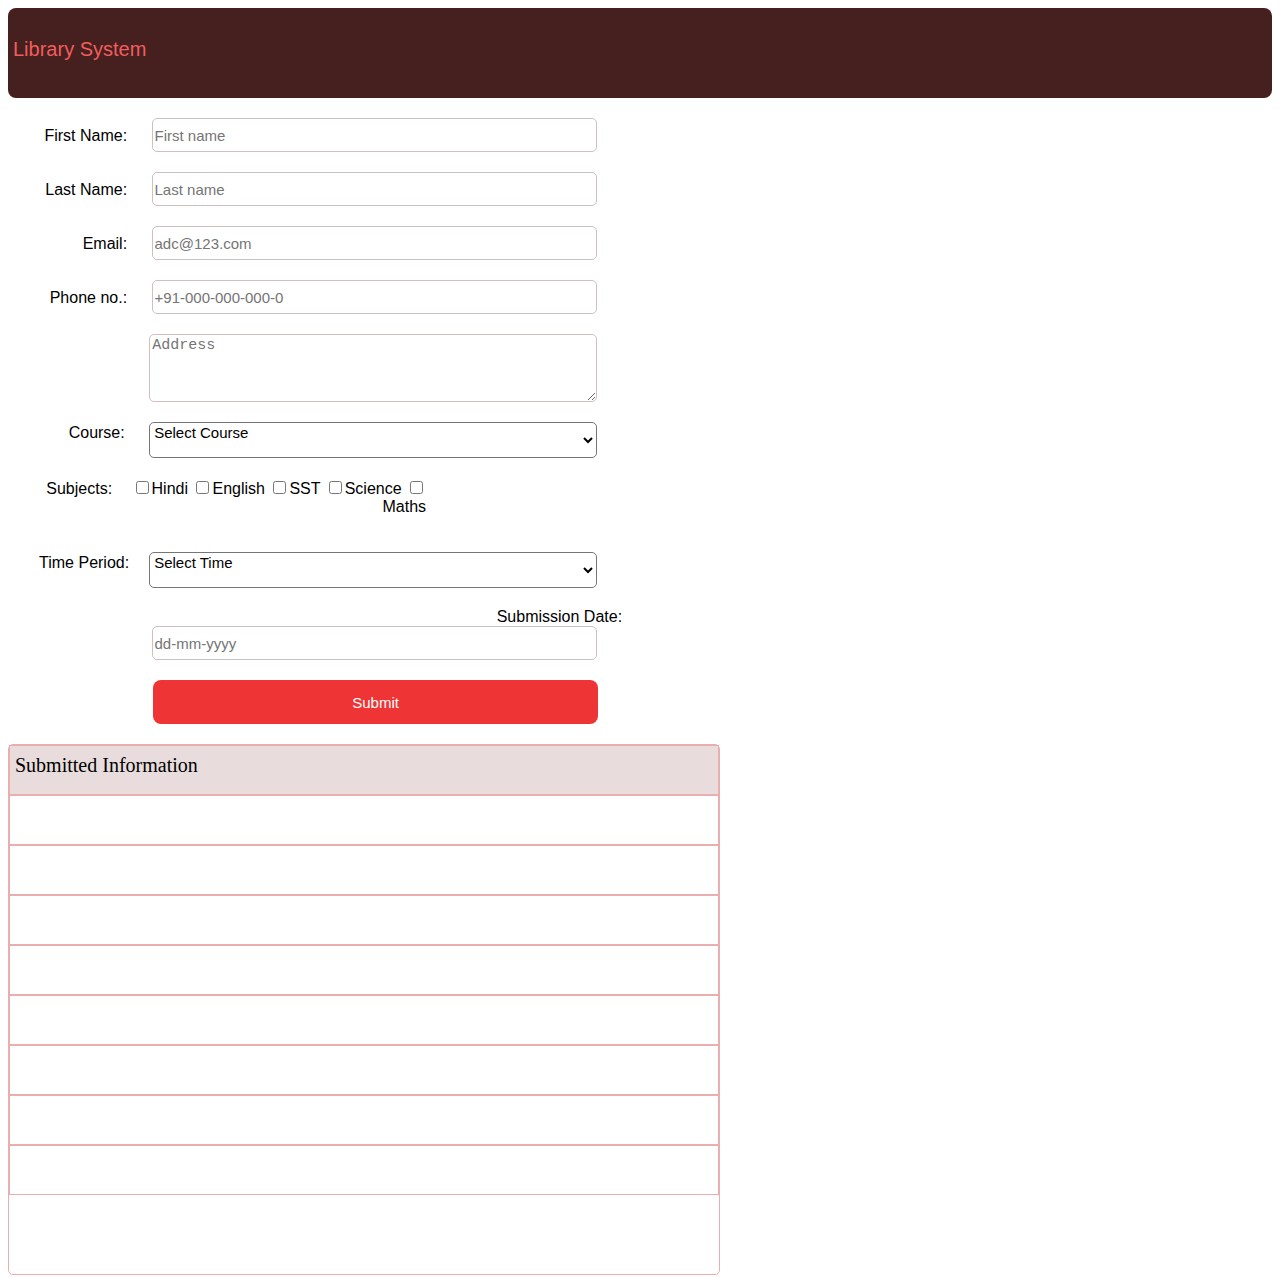
<file: Exercise5/index.html>
<html>
    <head>
        <link rel="stylesheet" href="./CSS/style.css">
        <script src="./JS/script.js"></script>
    </head>
    <body>
        <header>
            <p>Library System</p>
        </header>
        <form name="myform" id="myform" onsubmit="return false">
            <lable>First Name: </lable><input id="fname" type="text" name="First name" placeholder="First name"><span id='fnameerr' style="display:none;"></span><br>
            <lable>Last Name: </lable><input id="lname" type="text" name="Last name" placeholder="Last name"><span id='lnameerr' style="display:none;"></span><br>
            <lable>Email: </lable><input  id="email" type="email" name="Email" placeholder="adc@123.com"><span id='emailerr' style="display:none;"></span><br>
            <lable>Phone no.: </lable><input id="phnum" type="text" name="Phone no." placeholder="+91-000-000-000-0"><span id='phoneerr' style="display:none;"></span><br>
            <textarea id="address" name="Address " placeholder="Address"></textarea><span id='addresserr' style="display:none;"></span><br>
            <lable>Course: </lable><select id="course" name="Course">
                    <option value="">Select Course</option>
                    <option value="10th">10th</option>
                    <option value="12th">12th</option>
                    <option value="BCA">BCA</option>
                    <option value="MCA">MCA</option>
                    <option value="BBA">BBA</option>
                    <option value="MBA">MBA</option>
                </select><span id='courseerr' style="display:none;"></span><br>
            <div id="subjects">
                <label class="sub_lable">Subjects:</label>
                <input type="checkbox" name="Subject" value="Hindi"><label>Hindi</label>
                <input type="checkbox" name="Subject" value="English"><label>English</label>
                <input type="checkbox" name="Subject" value="SST"><label>SST</label>
                <input type="checkbox" name="Subject" value="Science"><label>Science</label>
                <input type="checkbox" name="Subject" value="Maths"><label>Maths</label>
            </div><br><span id='subjecterr' style="display:none;"></span><br>
            <lable>Time Period:</lable><select id="time">
                <option value="">Select Time</option>
                <option value="1 day">1 day</option>
                <option value="2 day">2 day</option>
                <option value="3 day">3 day</option>
                <option value="4 day">4 day</option>
                <option value="5 day">5 day</option>
                <option value="6 day">6 day</option>
            </select><span id='timeerr' style="display:none;"></span><br>
            <lable>Submission Date:</lable><input id="date" type="text" name="Date" placeholder="dd-mm-yyyy">
            <span id='dateerr' style="display:none;"></span><br>
            <button onclick="validate()">Submit</button>
        </form>
        <div class="submit">
            <p style="font-size: 20px; background-color: rgb(233, 220, 220);">Submitted Information</p>
            <p id="p1"></p>
            <p id="p2"></p>
            <p id="p3"></p>
            <p id="p4"></p>
            <p id="p5"></p>
            <p id="p6"></p>
            <p id="p_sub"></p>
            <p id="p7"></p>
        </div>
        <script src="JS/script.js"></script>
    </body>
</html>
</file>
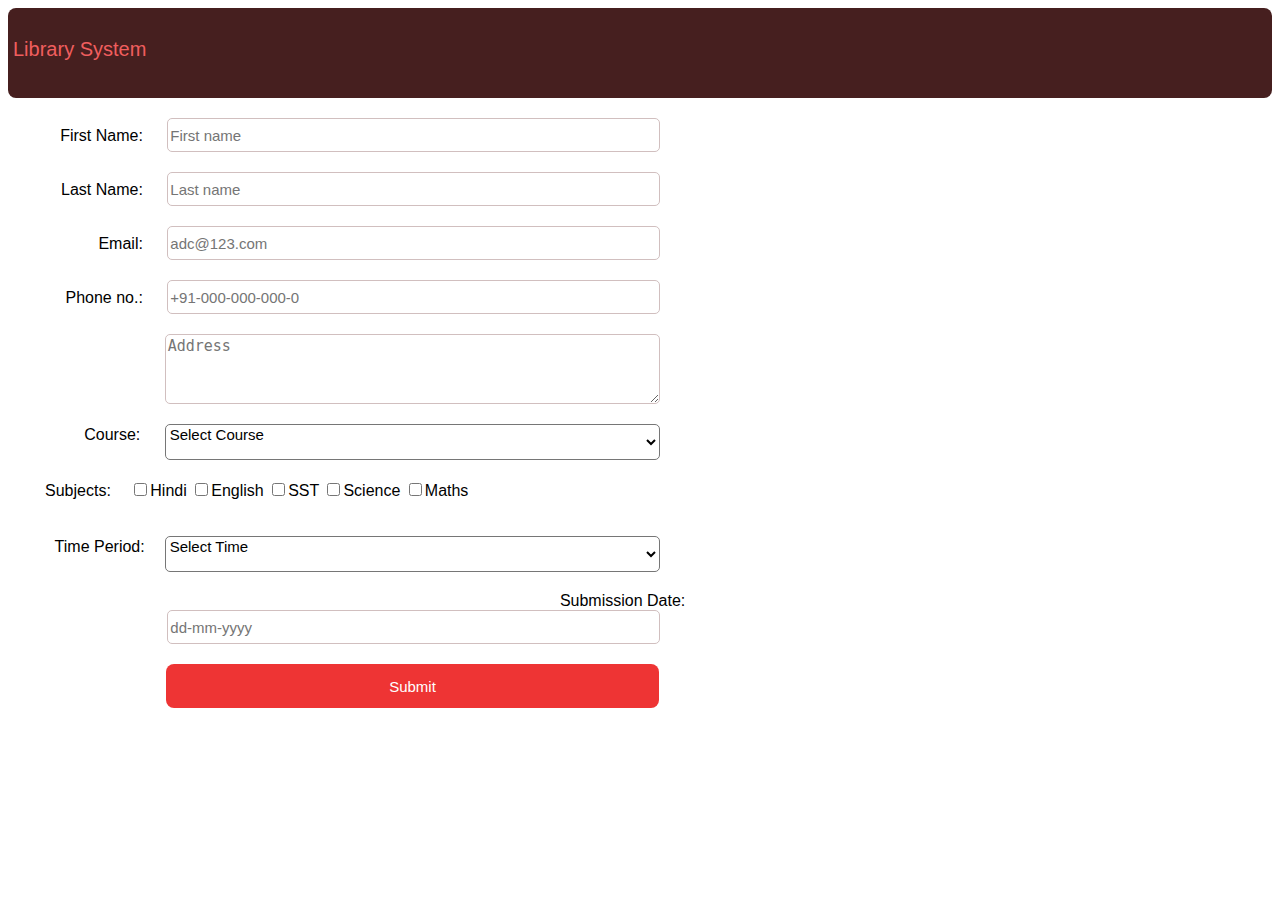
<file: Exercise6/index.html>
<html>
    <head>
        <link rel="stylesheet" href="./CSS/style.css">
        <script src="./JS/script.js"></script>
    </head>
    <body>
        <header>
            <p>Library System</p>
        </header>
        <form name="myform" id="myform" onsubmit="return false">
            <lable>First Name: </lable><input id="fname" type="text" name="First name" placeholder="First name"><span id='fnameerr' style="display:none;"></span><br>
            <lable>Last Name: </lable><input id="lname" type="text" name="Last name" placeholder="Last name"><span id='lnameerr' style="display:none;"></span><br>
            <lable>Email: </lable><input  id="email" type="email" name="Email" placeholder="adc@123.com"><span id='emailerr' style="display:none;"></span><br>
            <lable>Phone no.: </lable><input id="phnum" type="text" name="Phone no." placeholder="+91-000-000-000-0"><span id='phoneerr' style="display:none;"></span><br>
            <textarea id="address" name="Address " placeholder="Address"></textarea><span id='addresserr' style="display:none;"></span><br>
            <lable>Course: </lable><select id="course" name="Course">
                    <option value="">Select Course</option>
                    <option value="10th">10th</option>
                    <option value="12th">12th</option>
                    <option value="BCA">BCA</option>
                    <option value="MCA">MCA</option>
                    <option value="BBA">BBA</option>
                    <option value="MBA">MBA</option>
                </select><span id='courseerr' style="display:none;"></span><br>
            <div id="subjects">
                <label class="sub_lable">Subjects:</label>
                <input type="checkbox" name="Subject" value="Hindi"><label>Hindi</label>
                <input type="checkbox" name="Subject" value="English"><label>English</label>
                <input type="checkbox" name="Subject" value="SST"><label>SST</label>
                <input type="checkbox" name="Subject" value="Science"><label>Science</label>
                <input type="checkbox" name="Subject" value="Maths"><label>Maths</label>
            </div><br><span id='subjecterr' style="display:none;"></span><br>
            <lable>Time Period:</lable><select id="time">
                <option value="">Select Time</option>
                <option value="1 day">1 day</option>
                <option value="2 day">2 day</option>
                <option value="3 day">3 day</option>
                <option value="4 day">4 day</option>
                <option value="5 day">5 day</option>
                <option value="6 day">6 day</option>
            </select><span id='timeerr' style="display:none;"></span><br>
            <lable>Submission Date:</lable><input id="date" type="text" name="Date" placeholder="dd-mm-yyyy">
            <span id='dateerr' style="display:none;"></span><br>
            <button onclick="validate()">Submit</button>
        </form>
    </body>
</html>
</file>
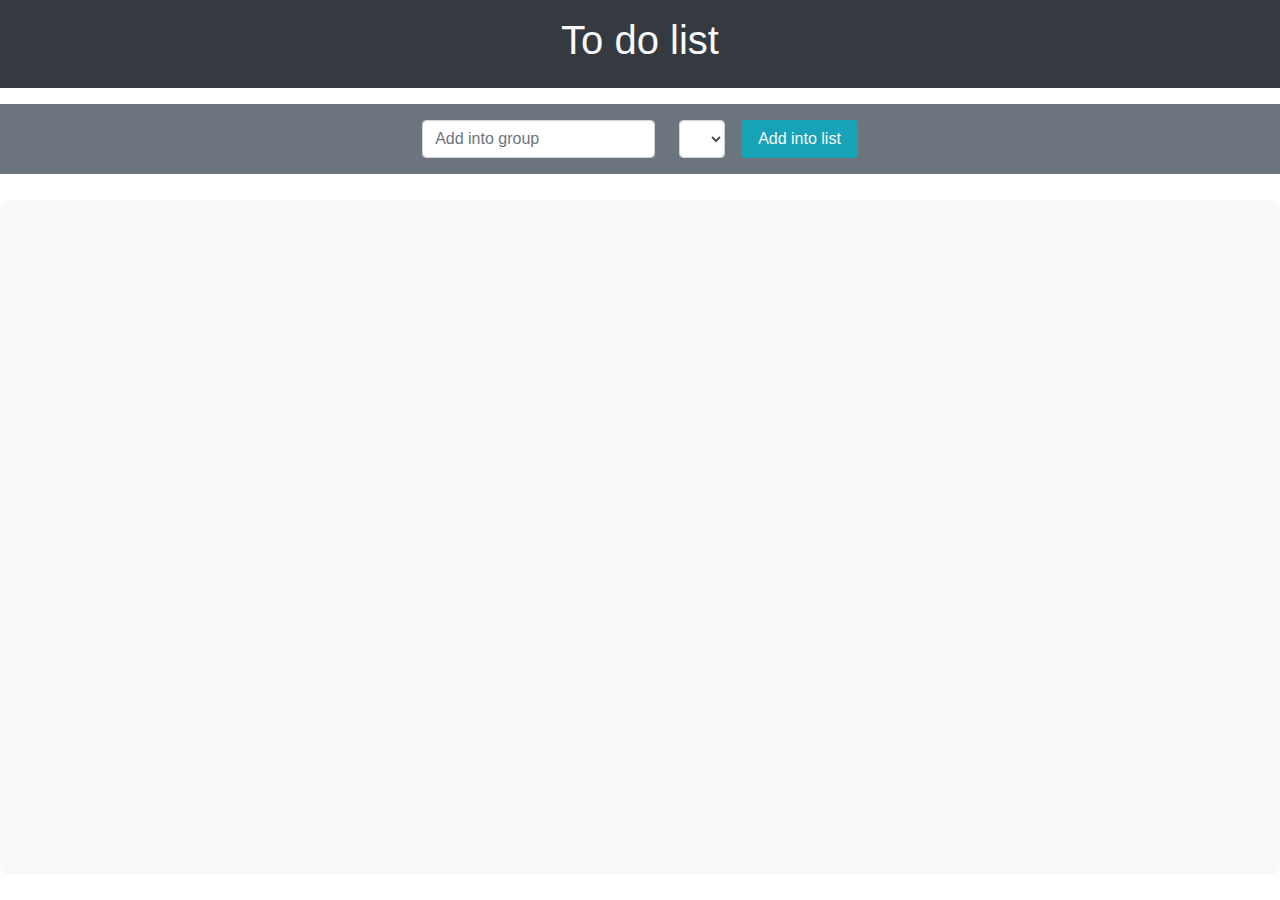
<file: Exercise7_To-do/index.html>
<!DOCTYPE html>
<html lang="en">
<head>
    <meta charset="UTF-8">
    <meta name="viewport" content="width=device-width, initial-scale=1.0">
    <title>To-Do-Lists</title>
    <link rel="stylesheet" href="https://stackpath.bootstrapcdn.com/font-awesome/4.7.0/css/font-awesome.min.css">
    <link rel="stylesheet" href="css/bootstrap.min.css">
    <link rel="stylesheet" href="css/style.css">
</head>
<body>
    <header class="text-light bg-dark p-3">
        <h1>To do list</h1>
    </header>
    <form class="form-inline bg-secondary justify-content-center my-3 p-3" id="myform">
        <!--add to do-->
        <input class="form-control mr-sm-2" type="search" name="input" id="to-do-input" placeholder="Add into group" aria-label="Search">
        <select class="form-control mx-3" id="select" name="select">
            <option value=""></option>
        </select>
        <button class="btn bg-info text-light my-2 my-sm-0 px-3" type="button" id="addtodo-btn" onclick="addToDo()">Add into list</button>
        <button class="btn bg-info text-light my-2 my-sm-0 px-3" type="button" id="edittodo-btn" onclick="savechanges()" style="display:none;">Save changes</button>

    </form>
    <div class="container-fluid bg-light" id="container">

    </div>
    <script>
        /**
 * @description Call when click on add todo button 
*/
function addToDo()
        {
            var value=document.getElementById('to-do-input').value;
            if(value==""){
                alert("Input feild is required!");
                return false;
            }else if (!(value.match(/^[a-zA-Z0-9 '@-_]*$/))){
                alert("Only alphabets and numbers are allowed!");
                return false;
            }else if(value.length < 5 || value.length > 25){
                alert("Length must to 5 to 25 character!");
                return false;
            }

            var select = document.getElementById("select").value;
            if(select){
                var input = document.getElementById('to-do-input').value;
                group_sel(select,input);                                       //if select box 
            }else{
                empty_sel();                                                   //if select box is empty
            }
        }

        /**
         * @description Call when select box has value
         * @param {Character} selected group value
         * @param {Character} todo value
        */
        function group_sel(select,input)
        {
            var target = document.getElementById(select+"_table");
            var todo_table_tr = document.createElement("tr");
            var todo_val = document.createElement("input");    //todo value
            todo_val.value=input;

            var edit_btn = document.createElement("button");  //Edit button
            edit_btn.addEventListener('click', edit_todo);
                var newText2 = document.createTextNode("Edit");
                edit_btn.appendChild(newText2);

                var delete_todo_btn = document.createElement("button");  //delete button
                delete_todo_btn.addEventListener('click', delete_todo);
                var newText3 = document.createTextNode("Delete");
                delete_todo_btn.appendChild(newText3);

                todo_table_tr.appendChild(todo_val);        //add todo
                todo_table_tr.appendChild(edit_btn);       //add edit button
                todo_table_tr.appendChild(delete_todo_btn);

                target.appendChild(todo_table_tr);
        }
        
        /* declaring valiables */
        var grpName = "Group";
        var i=1;
        var select = document.getElementById("select");
        /**
         * @description Call when select box is empty
        */
        function empty_sel()
        {
            /* add group name into selectBox */
            newOption = document.createElement("OPTION");
            newOptionVal = document.createTextNode(grpName+i);

            newOption.appendChild(newOptionVal);
            select.insertBefore(newOption,select.lastChild);

            /* add group on container */
            var newElement1 = document.createElement("div");                 //create 
            newElement1.id = "Group"+i;                                      // give id to div

            var newElement2 = document.createElement("h3");
            var newText = document.createTextNode(grpName+i);
            newElement2.appendChild(newText);

            var deleteGrp_btn = document.createElement("button");             //delete group button
            var cut_icon = document.createTextNode("x");
            deleteGrp_btn.classList.add('deleteGrp');
            deleteGrp_btn.appendChild(cut_icon);
            deleteGrp_btn.addEventListener('click', delete_Grp);
            newElement2.insertAdjacentElement("beforeend",deleteGrp_btn);

            var todo_table = document.createElement("table");
            todo_table.id = "Group"+i+"_table";

                var val = document.getElementById("to-do-input").value;
                var todo_table_tr = document.createElement("tr");

                var todo_val = document.createElement("input");             //todo value
                todo_val.value=val;
            
                var edit_btn = document.createElement("button");            //Edit button
                edit_btn.addEventListener('click', edit_todo);
                var newText2 = document.createTextNode("Edit");
                edit_btn.appendChild(newText2);

                var delete_todo_btn = document.createElement("button");     //delete button
                delete_todo_btn.addEventListener('click', delete_todo);
                var newText3 = document.createTextNode("Delete");
                delete_todo_btn.appendChild(newText3);

                todo_table_tr.appendChild(todo_val);                        //add todo
                todo_table_tr.appendChild(edit_btn);                        //add edit button
                todo_table_tr.appendChild(delete_todo_btn);                 //add delete button
                todo_table.appendChild(todo_table_tr);

            newElement1.appendChild(newElement2);
            newElement1.appendChild(todo_table);

            var target = document.getElementById("container");
            target.appendChild(newElement1);
            i++;
        }

        
        var element;
        var add_todo_btn = document.getElementById("addtodo-btn");
        var edit_todo_btn = document.getElementById("edittodo-btn");
        var select_box = document.getElementById("select");

        /**
         * @description Edit todo value
        */
        function edit_todo(e)
        {
            var input=document.getElementById('to-do-input');
            input.value = e.currentTarget.parentNode.firstChild.value;            //assign value of todo to input type

            add_todo_btn.style.display = "none";
            select_box.style.display = "none";
            edit_todo_btn.style.display = "block";

            element = e.currentTarget.parentNode.firstChild;
        }

        /**
         * @description Save new todo value
        */
        function savechanges(){
            var input=document.getElementById('to-do-input');
            element.value = input.value;

            add_todo_btn.style.display = "block";
            select_box.style.display = "block";
            edit_todo_btn.style.display = "none";
        }

        /**
         * @description Delete todo from any group
        */
        function delete_todo(e)
        {
            e.currentTarget.parentNode.parentNode.removeChild(e.currentTarget.parentNode);
        }

        /**
         * @description Delete whole group
        */
        function delete_Grp(d){
            d.currentTarget.parentNode.parentNode.parentNode.removeChild(d.currentTarget.parentNode.parentNode);
        }
    </script>
    <!-- jQuery first, then Popper.js, then Bootstrap JS -->
    <script src="https://code.jquery.com/jquery-3.5.1.slim.min.js" integrity="sha384-DfXdz2htPH0lsSSs5nCTpuj/zy4C+OGpamoFVy38MVBnE+IbbVYUew+OrCXaRkfj" crossorigin="anonymous"></script>
    <script src="https://cdn.jsdelivr.net/npm/popper.js@1.16.1/dist/umd/popper.min.js" integrity="sha384-9/reFTGAW83EW2RDu2S0VKaIzap3H66lZH81PoYlFhbGU+6BZp6G7niu735Sk7lN" crossorigin="anonymous"></script>
    <script src="https://stackpath.bootstrapcdn.com/bootstrap/4.5.2/js/bootstrap.min.js" integrity="sha384-B4gt1jrGC7Jh4AgTPSdUtOBvfO8shuf57BaghqFfPlYxofvL8/KUEfYiJOMMV+rV" crossorigin="anonymous"></script>
</body>
</html>
</file>
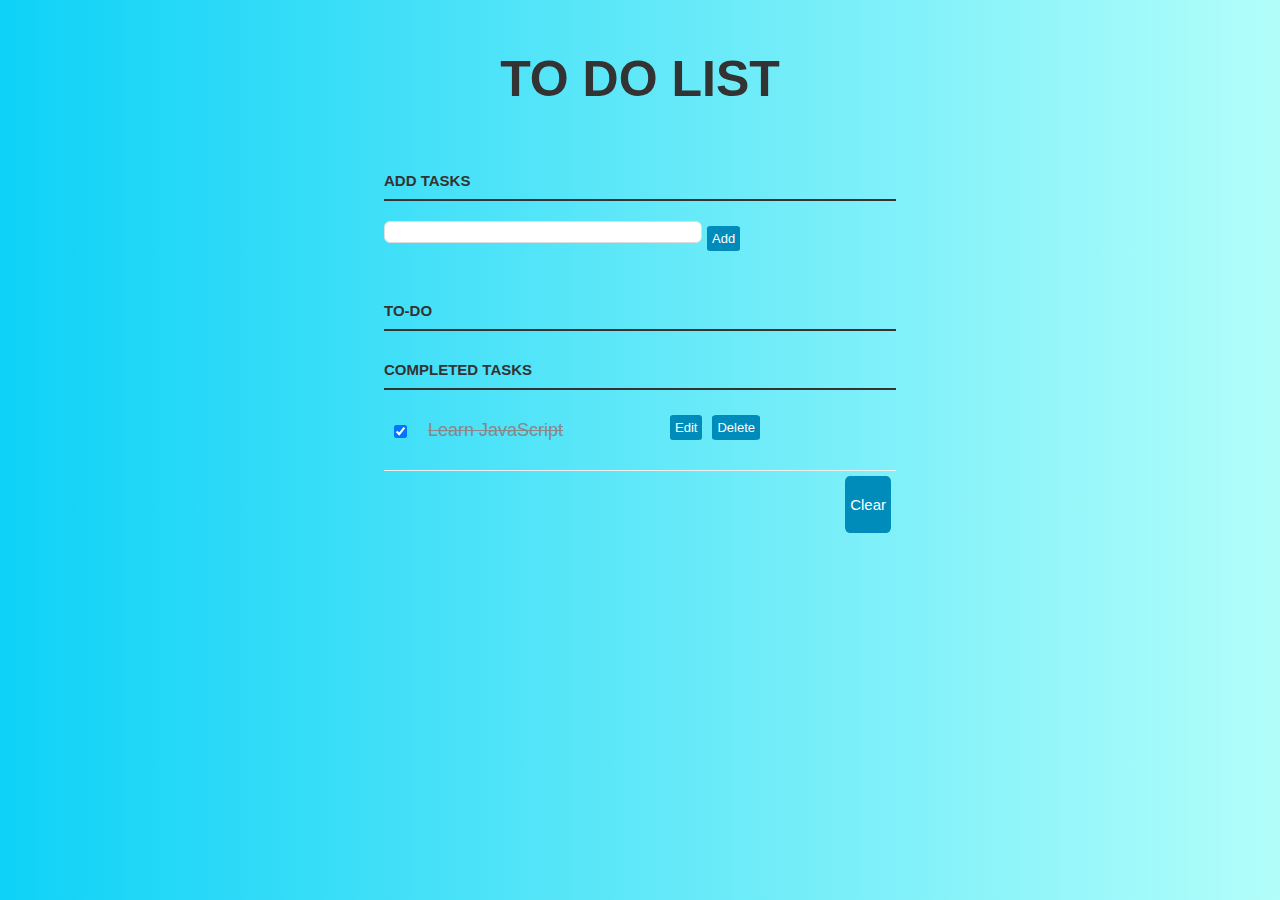
<file: to-do/index.html>
<html lang="en">

<head>
    <meta charset="UTF-8">
    <meta name="viewport" content="width=device-width, initial-scale=1.0">
    <title>To-do list</title>
    <link rel="stylesheet" href="style.css">
</head>
<body>

    <div class="container">
        <div class="section1">
            <h1 id="title">TO DO LIST</h1>
            <p>
                <label for="new-task">Add Tasks</label>
                <input id="new-task" type="text">
                <button id='addButton'>Add</button>
            </p>
        </div>
        <div class="section2">
            <h3>To-do</h3>
            <ul id="incomplete-tasks">
                
            </ul>
        </div>
        <div class="section3">
            <h3>Completed Tasks</h3>
            <ul id="completed-tasks">
                <li>
                    <input type="checkbox" checked="">
                    <label>Learn JavaScript</label>
                    <input type="text">
                    <button class="edit">Edit</button>
                    <button class="delete">Delete</button>
                </li>
            </ul>
        </div>
        <div class="section4">
            <button id="clear">
            <p>Clear</p>
            </button>
        </div>
    </div>
    <script src="script.js"></script>
</body>


</html>
</file>
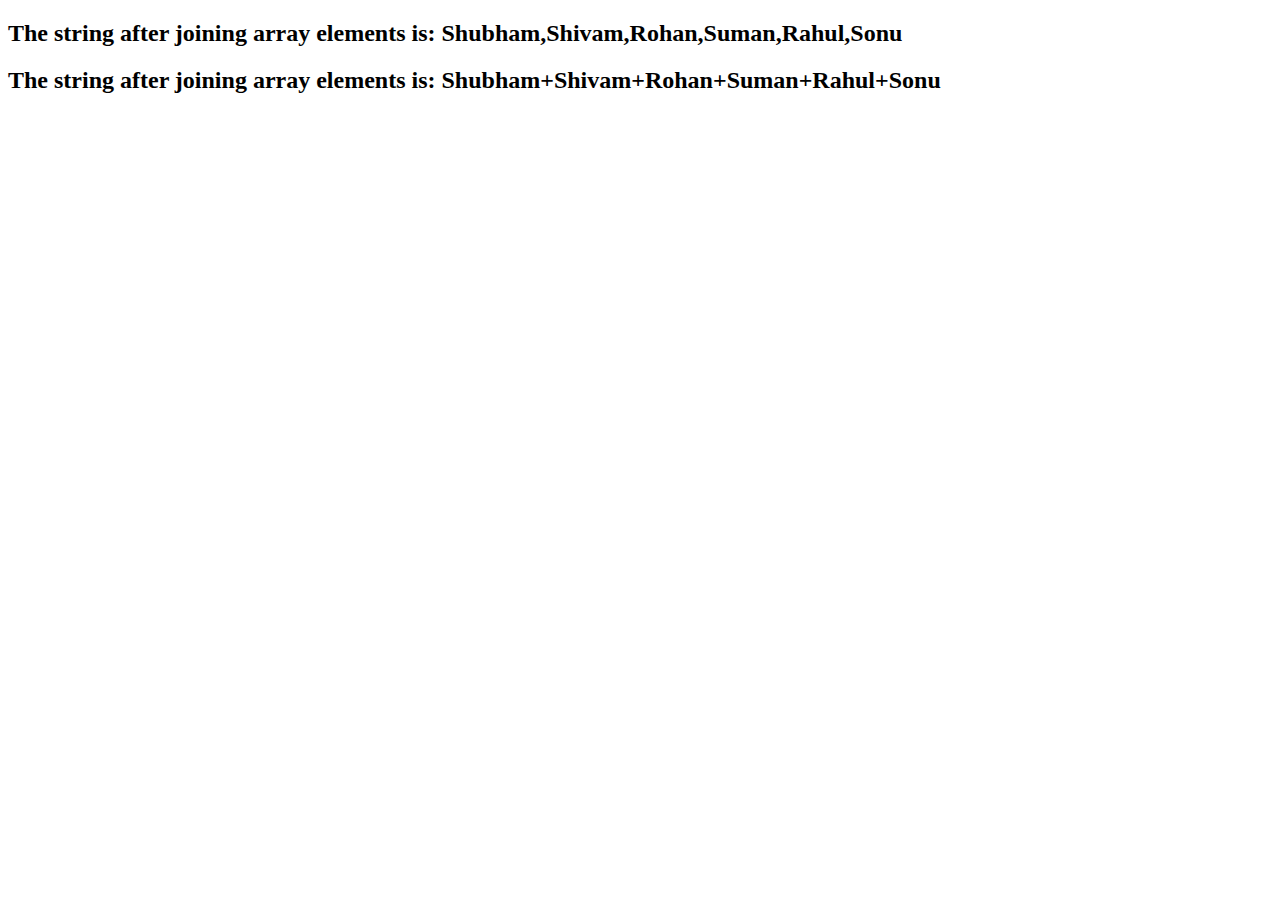
<file: 1-4_Exercises/Array-Add.html>
<!DOCTYPE html>
<html lang="en">
<head>
    <meta charset="UTF-8">
    <meta name="viewport" content="width=<script>, initial-scale=1.0">
    <title>JS-Assignment-3</title>
</head>
<body>
    <script>
        var arr=["Shubham","Shivam","Rohan","Suman","Rahul","Sonu"];
        var str="",str2="";
        str+=arr.join(",");
        str2+=arr.join("+");
        document.write("<h2>The string after joining array elements is: "+str+"</h2>");
        document.write("<h2>The string after joining array elements is: "+str2+"</h2>");
    </script>
</body>
</html>
</file>
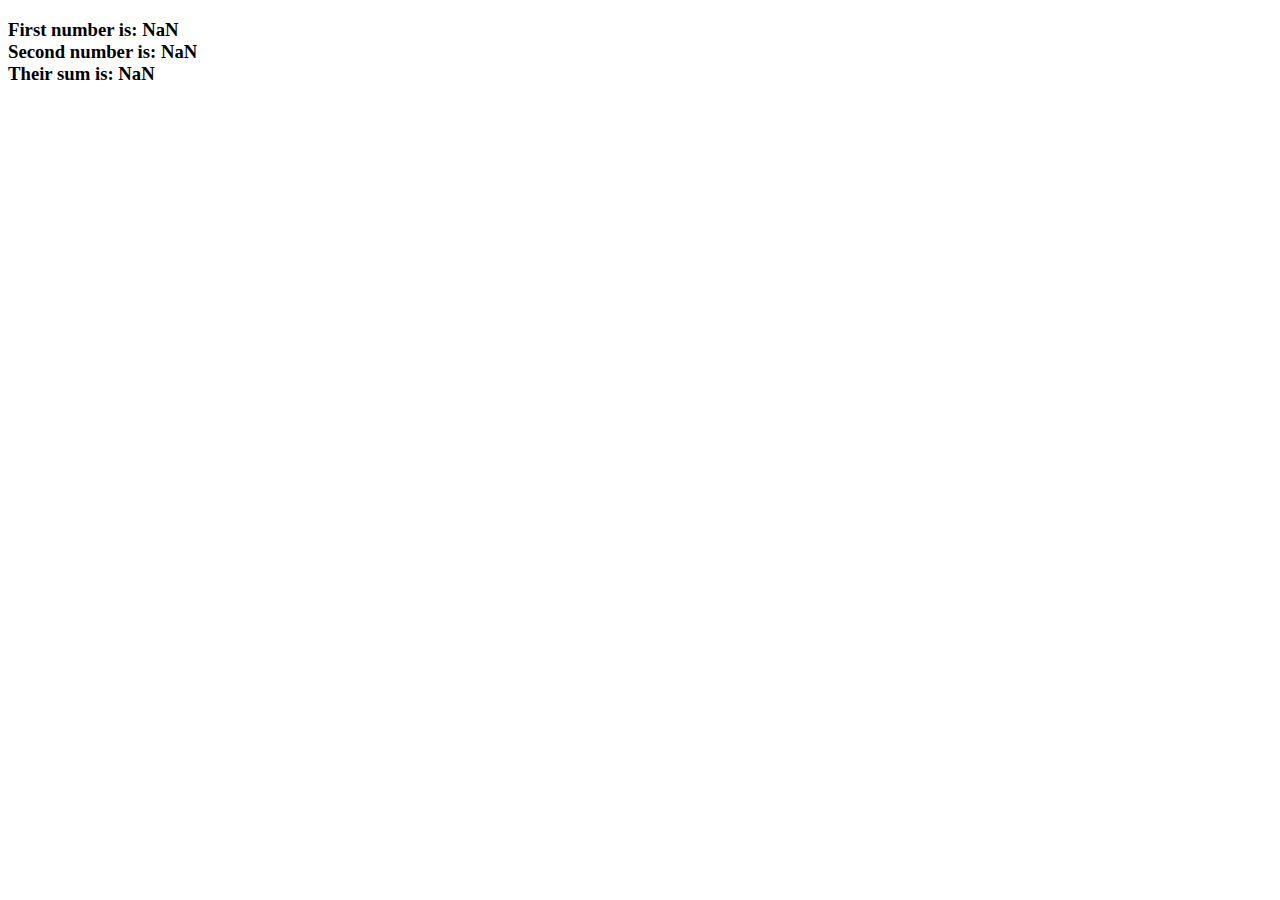
<file: 1-4_Exercises/JS-Exercise1.html>
<!doctype html>
<html>
    <head>
        <title>Exercise1</title>
    </head>
    <body>
        <h3 id="result"></h3>
        <script>
            var number1=parseInt(prompt("Please enter first number"));
            var number2=parseInt(prompt("Please enter second number"));
            var result=sum(number1,number2);
            document.getElementById('result').innerHTML="First number is: "+number1+
            "<br>Second number is: "+number2+"<br>Their sum is: "+result;
            /**
            * @description Sum of two numbers
            * @param {integer} First number to be added
            * @param {integer} Second number to be added
            * @return {integer} Sum of two given numbers
            */
            function sum(n1,n2)
            {
                var sum=n1+n2;
                return sum;
            }
        </script>
    </body>
</html>
</file>
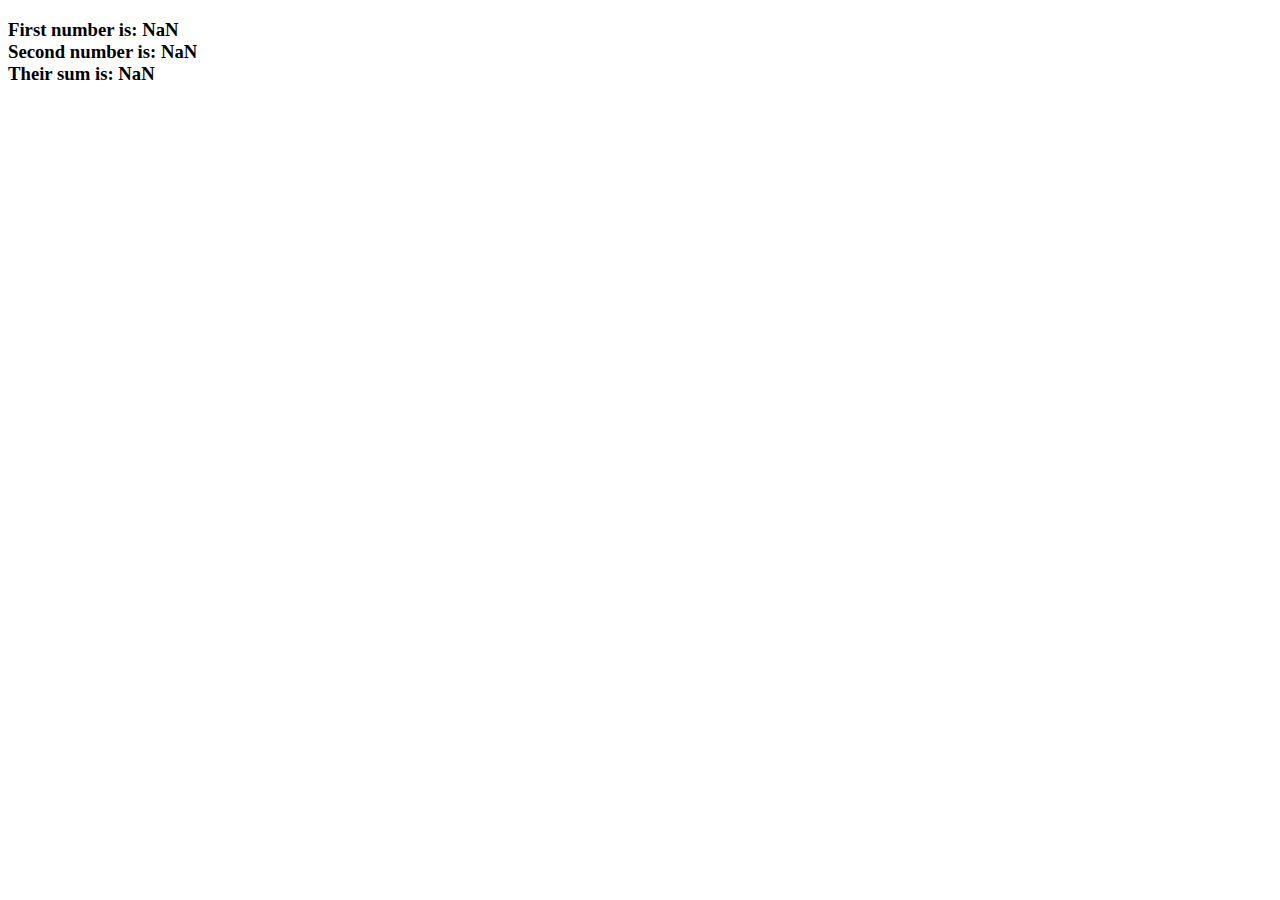
<file: 1-4_Exercises/JS-Exercise2.html>
<!DOCTYPE html>
<html>
    <head>
        <title>Exercise2</title>
    </head>
    <body>
        <h3 id="result"></h3>
        <script>
            var num1=parseInt(prompt("Please enter first number"));
            var num2=parseInt(prompt("Please enter second number"));
            sum(num1,num2);
            /**
            @description Sum of two numbers
            @param {integer} First number
            @param {integer} Second number
            */
            function sum(num1,num2)
            {
                var res=function (n1,n2)
                {
                    return n1+n2;
                }
                document.getElementById('result').innerHTML="First number is: "+num1
                +"<br>Second number is: "+num2
                +"<br>Their sum is: "+res(num1,num2);
            }
        </script>
    </body>
</html>
</file>
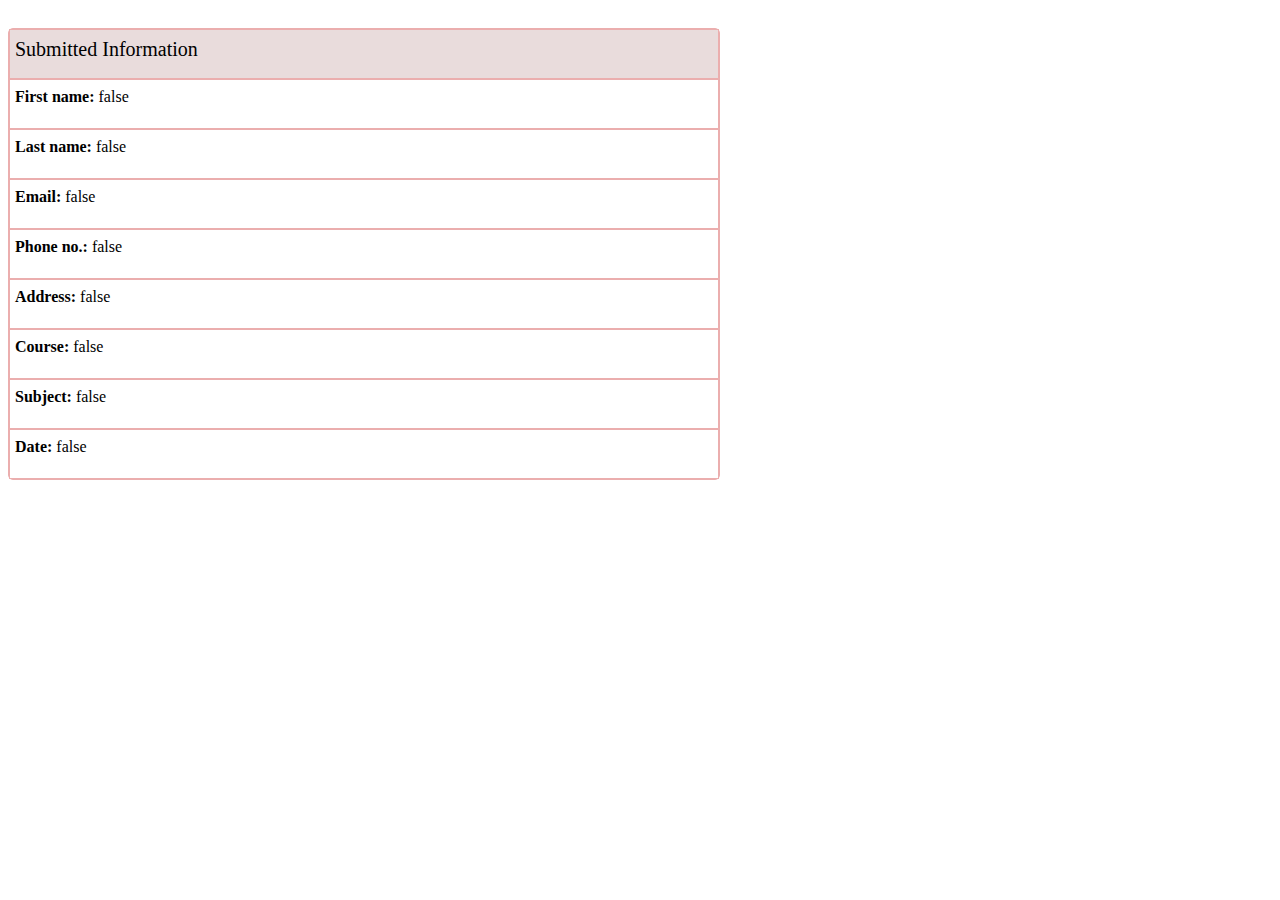
<file: Exercise6/result.html>
<!DOCTYPE html>
<html lang="en">
<head>
    <meta charset="UTF-8">
    <meta name="viewport" content="width=device-width, initial-scale=1.0">
    <title>Document</title>
    <link rel="stylesheet" href="./CSS/style.css">
</head>
<body>
    <div class="submit">
        <p style="font-size: 20px; background-color: rgb(233, 220, 220);">Submitted Information</p>
        <p id="p0"></p>
        <p id="p1"></p>
        <p id="p2"></p>
        <p id="p3"></p>
        <p id="p4"></p>
        <p id="p5"></p>
        <p id="p6"></p>
        <p id="p7"></p>
    </div>
    <script>
        function getCookie(name) {
            var cookieArr = document.cookie.split(";");
        
            for(var i = 0; i < cookieArr.length; i++) {
                var cookiePair = cookieArr[i].split("=");
                if(name == cookiePair[0].trim()) {
                    return decodeURIComponent(cookiePair[1]);
                }
            }
            return false;
        }
        var val_arr=["First name","Last name","Email","Phone no.","Address","Course","Subject","Date"];
        for(var i=0;i<val_arr.length;i++)
        {
            document.getElementById('p'+i).innerHTML="<b>"+val_arr[i]+":</b> "+getCookie(val_arr[i]);
        }
        </script>
</body>
</html>
</file>
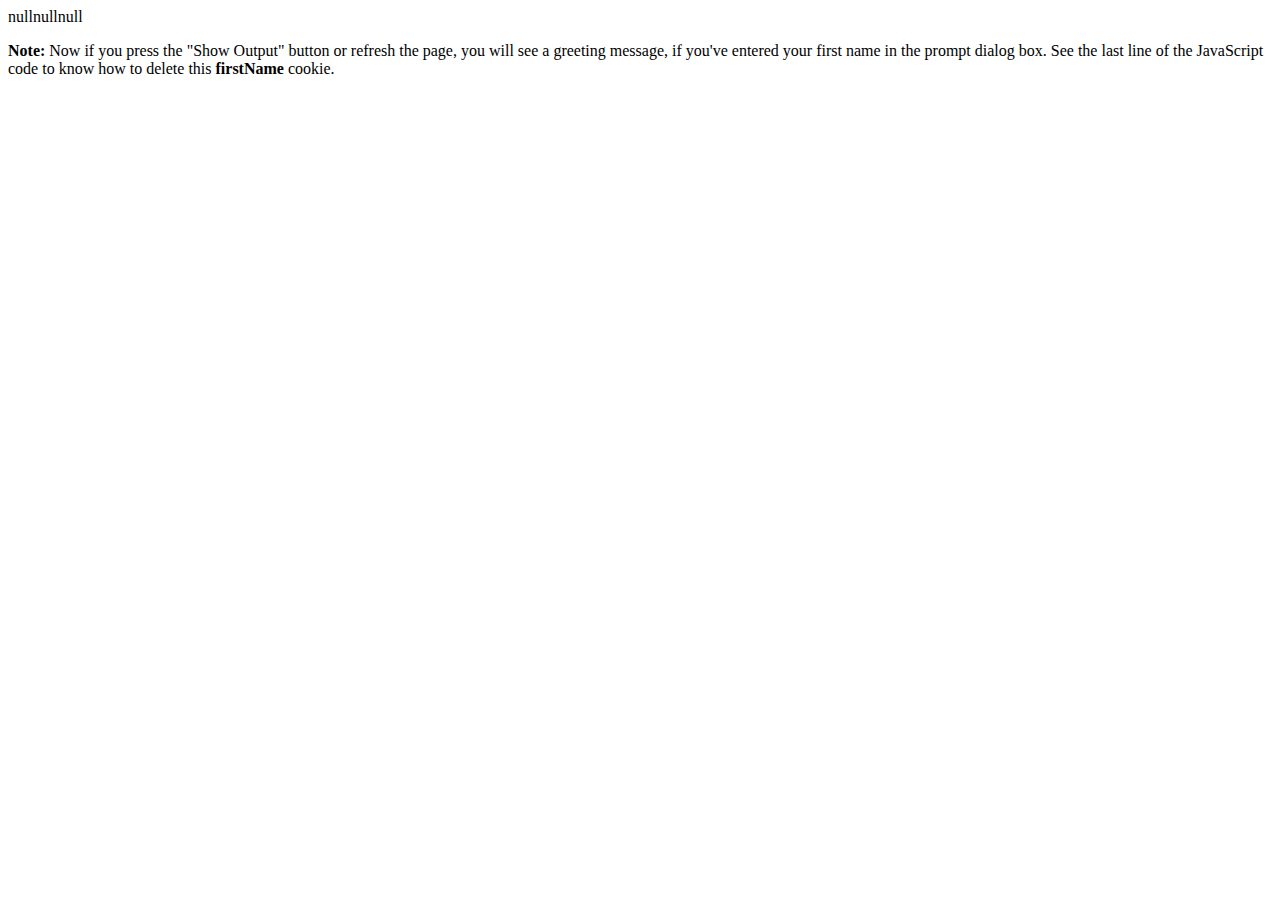
<file: Exercise6/Practice-Cookie/Cookie.html>
<!DOCTYPE html>
<html lang="en">
<head>
<meta charset="utf-8">
<title>Set and Get Cookies in JavaScript</title>
</head>
<body>
    <script>
    function setCookie(name, value) {
        var cookie = name + "=" + encodeURIComponent(value);
            document.cookie = cookie;
    }    
    function getCookie(name) {
            var cookieArr = document.cookie.split(";");
        
            for(var i = 0; i < cookieArr.length; i++) {
                var cookiePair = cookieArr[i].split("=");
                if(name == cookiePair[0].trim()) {
                    return decodeURIComponent(cookiePair[1]);
                }
            }
            return null;
        }
        document.write(getCookie("fname"));
        document.write(getCookie("lname"));
        document.write(getCookie("class"));
    function checkCookie() {
        var firstName = getCookie("firstName");
    
        if(firstName != null) {
            alert("Welcome again, " + firstName);
        } else {
            firstName = prompt("Please enter your first name:");
            if(firstName != "" && firstName != null) {
                setCookie("firstName", firstName);
            }
        }
    }
    window.onload = checkCookie;

	// Uncomment the following line to delete this cookie
	// setCookie("firstName", "", 0);
    </script>
    <p><strong>Note:</strong> Now if you press the "Show Output" button or refresh the page, you will see a greeting message, if you've entered your first name in the prompt dialog box. See the last line of the JavaScript code to know how to delete this <b>firstName</b> cookie.</p>
</body>
</html>
</file>
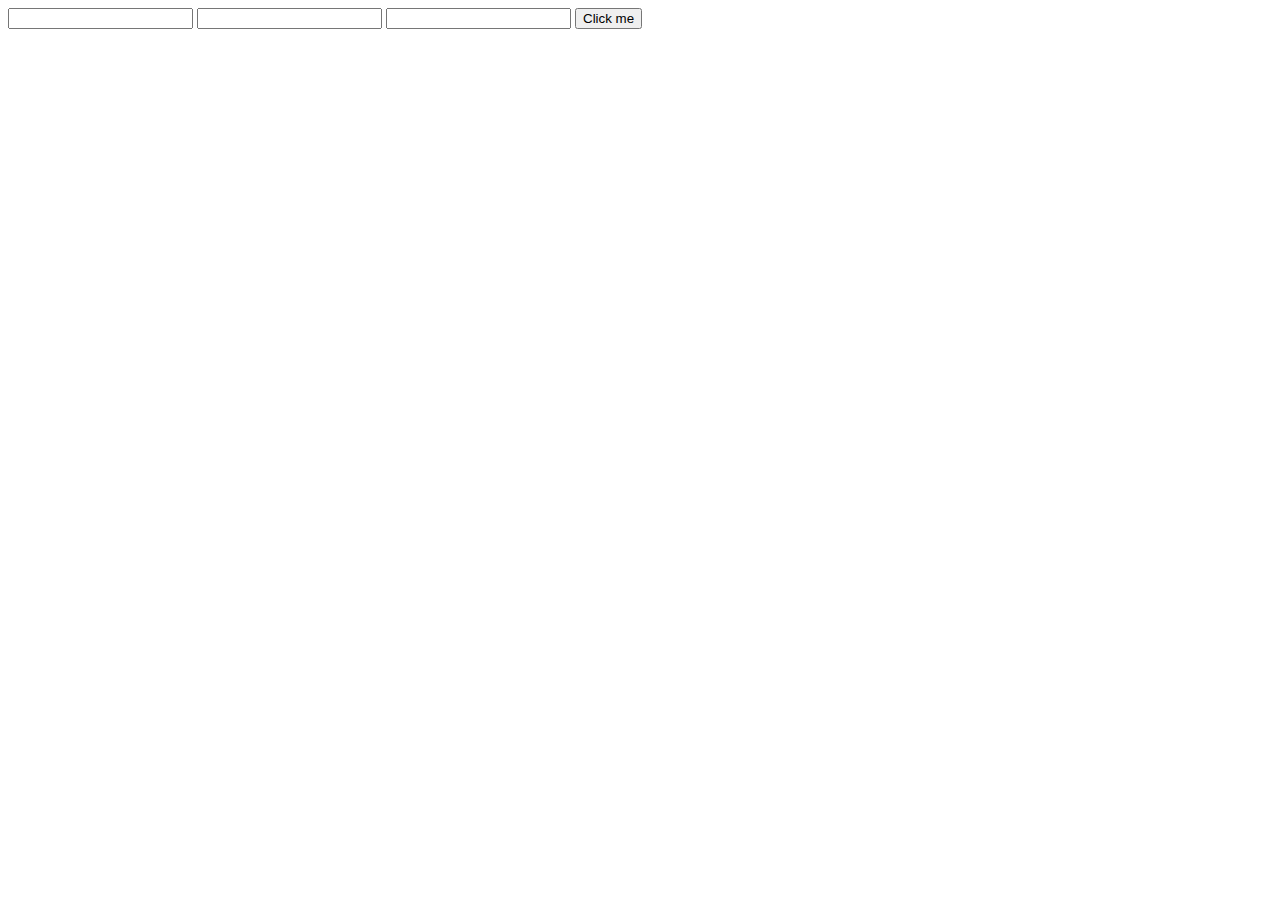
<file: Exercise6/Practice-Cookie/display-cookie.html>
<!DOCTYPE html>
<html lang="en">
<head>
    <meta charset="UTF-8">
    <meta name="viewport" content="width=device-width, initial-scale=1.0">
    <title>Document</title>
</head>
<body>
    <input type="text" id="fname" name="fname">
    <input type="text" id="lname" name="lname">
    <input type="text" id="class" name="class">
    <button onclick="set()">Click me</button>
    <script>
        function setCookie(name, value) {
            var cookie = name + "=" + encodeURIComponent(value);
                document.cookie = cookie;
        }    
        function getCookie(name) {
            var cookieArr = document.cookie.split(";");
        
            for(var i = 0; i < cookieArr.length; i++) {
                var cookiePair = cookieArr[i].split("=");
                if(name == cookiePair[0].trim()) {
                    return decodeURIComponent(cookiePair[1]);
                }
            }
            return null;
        }
        function set()
        {
            val1=document.getElementById('fname').value;
            setCookie("fname",val1);
            val2=document.getElementById('lname').value;
            setCookie("lname",val2);
            val3=document.getElementById('class').value;
            setCookie("class",val3);
        }
        </script>
</body>
</html>
</file>
<file: Exercise5/CSS/style.css>
header{
    width:100%;
    height:90px;
    font-family: Verdana, Geneva, Tahoma, sans-serif;
    font-size: 20px;
    border-radius: 8px;
    background-color:rgb(70, 31, 31);
    color:rgb(240, 94, 94);
    position: relative;
    }
    header p{
        position: absolute;
        top:10px;
        left:5px;
    }
    span{
        text-align:left;
        margin:0 0 0 22%;
        color:red;
        font-size:15px;
    }
    /*****Form*****/
    form{
        width:47%;
        font-family: Verdana, Geneva, Tahoma, sans-serif;
        text-align: right;
        float:left;
        margin:20px 50px 0 20px;
    }
    input[type="text"]
    {
        border-radius: 5px;
        height: 34px;
	    width:75%;
        margin:0 25px 20px 20px;
        font-size: 15px;
        border: 1px solid rgb(209, 191, 191);
    }
    input[type="email"]
    {
        border-radius: 5px;
        height: 34px;
	    width:75%;
        margin:0 25px 20px 20px;
        font-size: 15px;
        border: 1px solid rgb(209, 191, 191);
    }
    textarea
    {
        border-radius: 5px;
        width:75.4%;
        padding-bottom: 30px;
        font-size: 15px;
        margin:0 25px 20px 20px;
        border: 1px solid rgb(209, 191, 191);
    }
    select
    {
        border-radius: 5px;
        width:75.4%;
        padding-bottom: 15px;
        background-color: white;
        margin:0 25px 20px 20px;
        font-size: 15px;
    }
    #subjects{
        margin-right:33%;
    }
    .sub_lable{
        margin-right: 15px;
    }
    input[type="date"]{
        border-radius: 5px;
        height: 34px;
        font-size: 15px;
        margin:0 25px 20px 20px;
        border: 1px solid rgb(209, 191, 191);
        background-color: rgb(241, 226, 226);
        width:73%;
    }
    button{
        margin-right: 4%;
        width:75%;
        height: 5%;
        border-radius: 8px;
        border:none;
        background-color: rgb(238, 52, 52);
        color:white;
        font-size: 15px;
    }/******Form complete*******/
    .submit{
        width:710px;
        height:59.8%;
        float: left;
        margin-top: 20px;
        border:1px solid rgb(235, 174, 174);
        border-radius: 5px;
    }
    .submit p{
        margin: 0 0 0 0;
        border: 1px solid rgb(235, 174, 174);
        width:99%;
        height: 40px;
        padding-top: 8px;
        padding-left:5px;
    }
</file>
<file: Exercise6/CSS/style.css>
header{
    width:100%;
    height:90px;
    font-family: Verdana, Geneva, Tahoma, sans-serif;
    font-size: 20px;
    border-radius: 8px;
    background-color:rgb(70, 31, 31);
    color:rgb(240, 94, 94);
    position: relative;
    }
    header p{
        position: absolute;
        top:10px;
        left:5px;
    }
    span{
        text-align:left;
        margin:0 0 0 22%;
        color:red;
        font-size:15px;
    }
    /*****Form*****/
    form{
        width:52%;
        font-family: Verdana, Geneva, Tahoma, sans-serif;
        text-align: right;
        float:left;
        margin:20px 50px 0 20px;
    }
    input[type="text"]
    {
        border-radius: 5px;
        height: 34px;
	    width:75%;
        margin:0 25px 20px 20px;
        font-size: 15px;
        border: 1px solid rgb(209, 191, 191);
    }
    input[type="email"]
    {
        border-radius: 5px;
        height: 34px;
	    width:75%;
        margin:0 25px 20px 20px;
        font-size: 15px;
        border: 1px solid rgb(209, 191, 191);
    }
    textarea
    {
        border-radius: 5px;
        width:75.4%;
        padding-bottom: 30px;
        font-size: 15px;
        margin:0 25px 20px 20px;
        border: 1px solid rgb(209, 191, 191);
    }
    select
    {
        border-radius: 5px;
        width:75.4%;
        padding-bottom: 15px;
        background-color: white;
        margin:0 25px 20px 20px;
        font-size: 15px;
    }
    #subjects{
        margin-right:33%;
    }
    .sub_lable{
        margin-right: 15px;
    }
    input[type="date"]{
        border-radius: 5px;
        height: 34px;
        font-size: 15px;
        margin:0 25px 20px 20px;
        border: 1px solid rgb(209, 191, 191);
        background-color: rgb(241, 226, 226);
        width:73%;
    }
    button{
        margin-right: 4%;
        width:75%;
        height: 5%;
        border-radius: 8px;
        border:none;
        background-color: rgb(238, 52, 52);
        color:white;
        font-size: 15px;
    }/******Form complete*******/
    .submit{
        width:710px;
        height:59.8%;
        float: left;
        margin-top: 20px;
        border:1px solid rgb(235, 174, 174);
        border-radius: 5px;
    }
    .submit p{
        margin: 0 0 0 0;
        border: 1px solid rgb(235, 174, 174);
        width:99%;
        height: 40px;
        padding-top: 8px;
        padding-left:5px;
    }
</file>
<file: Exercise7_To-do/css/style.css>
body{
    margin:0;
    padding:0;
    font-family: Arial, Helvetica, sans-serif;
}
header{
    text-align:center;
}
.container-fluid{
    height:75vh;
}
.container-fluid{
    height:100px auto;
}
div{
    height:auto;
    width:415px;
    background-color: rgb(199, 199, 224);
    float:left;
    margin:10px 30px;
    border-radius:10px;
    text-align:center;
}
div h3{
    background-color: rgb(27, 27, 92);
    border-radius:inherit;
    padding:8px;
    color:white;
    text-align:left;
}
table{
    width:100%;
    height:auto;
    margin:10px 0;
}
table button{
    border:none;
    margin:10px 5px;
    padding:5px 15px;
    border-radius:7px;
}
table input{
    border:none;
    border-radius:7px;
    margin:10px 5px;
    padding:5px;
}
.deleteGrp{
    margin-left:65%;
    border:none;
    padding:0 10px;
    border-radius:7px;
}
</file>
<file: to-do/style.css>
body {
    background: #fff;
    color: #333;
    font-family: Lato, sans-serif;
    background: #B2FEFA;
    /* fallback for old browsers */
    background: -webkit-linear-gradient(to right, #0ED2F7, #B2FEFA);
    /* Chrome 10-25, Safari 5.1-6 */
    background: linear-gradient(to right, #0ED2F7, #B2FEFA);
    /* W3C, IE 10+/ Edge, Firefox 16+, Chrome 26+, Opera 12+, Safari 7+ */
}

#title {
    margin-top: 5px;
    font-size: 50px;
    font-family: Impact, Haettenschweiler, 'Arial Narrow Bold', sans-serif;
    text-align: center;
}

.container {
    display: block;
    width: 40vw;
    margin: 50px auto 0;
}

ul {
    margin: 0;
    padding: 0;
}

li * {
    float: left;
}

li,
h3 {
    clear: both;
    list-style: none;
}

input,
button {
    outline: none;
}

button {
    background-color: #008CBA;
    border: none;
    color: white;
    padding: 15px 32px;
    text-align: center;
    text-decoration: none;
    display: inline-block;
    padding: 5px;
    margin: 5px;
    font-size: 13px;
    border-radius: 10%;
}

button:hover {
    background: #2079b0;
    text-decoration: none;
    cursor: pointer;
}


/* Heading */

h3,
label[for='new-task'] {
    color: #333;
    font-weight: 700;
    font-size: 15px;
    border-bottom: 2px solid #333;
    padding: 30px 0 10px;
    margin: 0;
    text-transform: uppercase;
}

input[type="text"] {
    margin: 0;
    font-size: 18px;
    line-height: 18px;
    height: 18px;
    padding: 10px;
    border: 1px solid #ddd;
    background: #fff;
    border-radius: 6px;
    font-family: Lato, sans-serif;
    color: #888;
}

input[type="text"]:focus {
    color: #333;
}


/* New Task */

label[for='new-task'] {
    display: block;
    margin: 0 0 20px;
}

input#new-task {
    float: left;
    width: 318px;
}


/* Task list */

li {
    overflow: hidden;
    padding: 20px 0;
    border-bottom: 1px solid #eee;
}

li>input[type="checkbox"] {
    margin: 0 10px;
    position: relative;
    top: 15px;
}

li>label {
    font-size: 18px;
    line-height: 40px;
    width: 237px;
    padding: 0 0 0 11px;
}

li>input[type="text"] {
    width: 226px;
}

li>.delete:hover {
    color: #CF2323;
}


/* Completed */

#completed-tasks label {
    text-decoration: line-through;
    color: #888;
}


/* Edit Task */

ul li input[type=text] {
    display: none;
}

ul li.editMode input[type=text] {
    display: block;
}

ul li.editMode label {
    display: none;
}

#clear {
    font-size: 15px;
    float: right;
    text-align: center;
}
</file>
